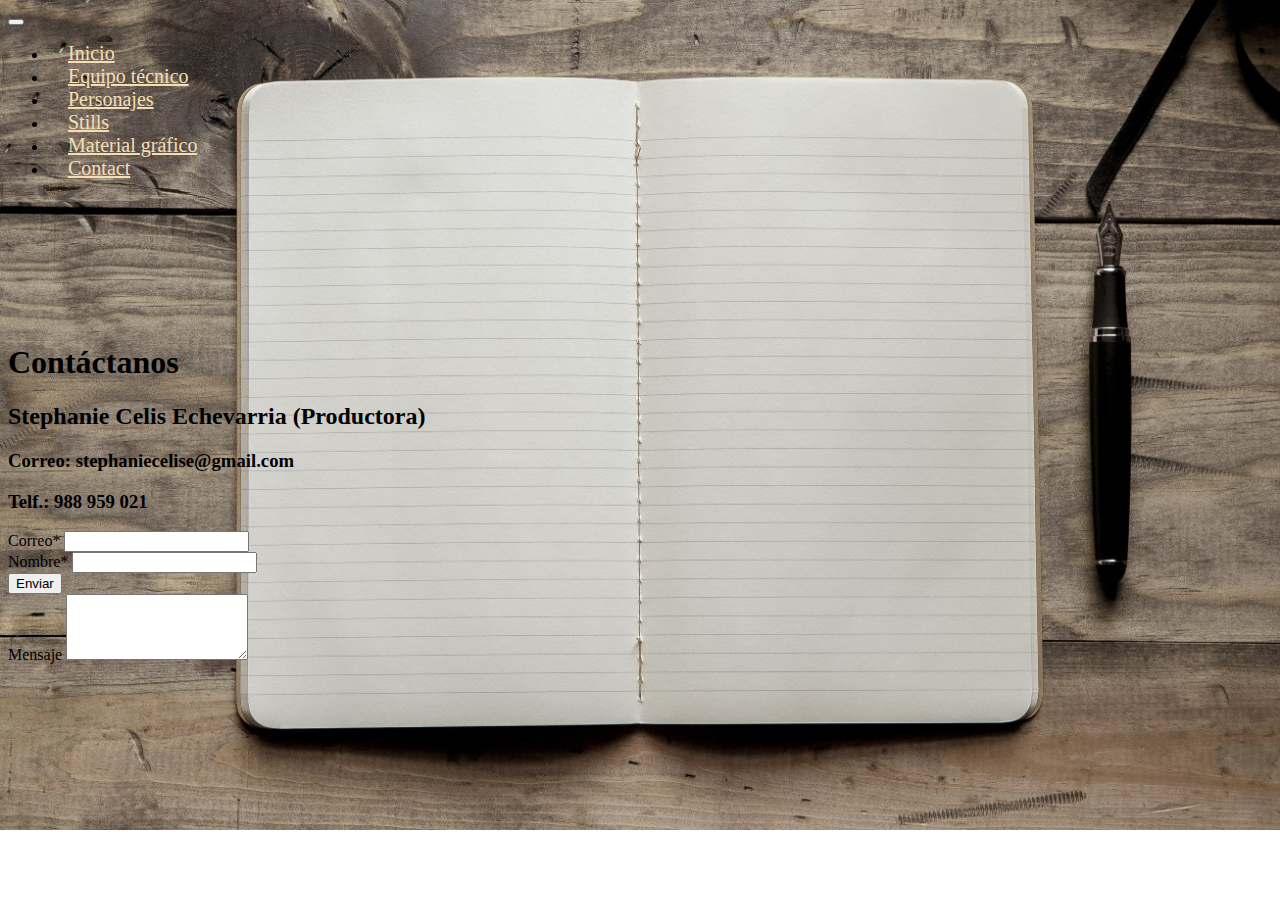
<file: contact.html>
<!DOCTYPE html>
<html>
    <head>
        <meta charset="utf-8">
        <meta name="viewport" content="width=device-width, user-scalable=no, initial-scale=1.0, maximum-scale=1.0, minimum-scale=1.0">

        <!--CSS-->
        <link href="https://cdn.jsdelivr.net/npm/bootstrap@5.2.0-beta1/dist/css/bootstrap.min.css" rel="stylesheet" integrity="sha384-0evHe/X+R7YkIZDRvuzKMRqM+OrBnVFBL6DOitfPri4tjfHxaWutUpFmBp4vmVor" crossorigin="anonymous">
        <link rel="stylesheet" href="styles.css">

        <!--Google Fonts-->
        <link rel="preconnect" href="https://fonts.googleapis.com">
        <link rel="preconnect" href="https://fonts.gstatic.com" crossorigin>
        <link href="https://fonts.googleapis.com/css2?family=Poppins:wght@300&display=swap" rel="stylesheet">

        <title>Contacto</title>

    </head>
    <body>
        <nav class="navbar navbar-expand-lg navbar-background">
            <div class="container-fluid">
              <button class="navbar-toggler" type="button" data-bs-toggle="collapse" data-bs-target="#navbarToggler" aria-controls="navbarToggler" aria-expanded="false" aria-label="Toggle navigation">
                <span class="navbar-toggler-icon"></span>
              </button>
              <div class="collapse navbar-collapse" id="navbarToggler">
                <ul class="navbar-nav me-auto mb-2 mb-lg-0">
                  <li class="nav-item">
                    <a class="nav-link back-nav-btn" href="index.html">Inicio</a>
                  </li>
                  <li class="nav-item">
                    <a class="nav-link back-nav-btn" href="equipo-tecnico.html">Equipo técnico</a>
                  </li>
                  <li>
                      <a class="nav-link back-nav-btn" href="personajes.html">Personajes</a>
                  </li>
                  <li>
                    <a class="nav-link back-nav-btn" href="stills.html">Stills</a>
                </li>
                <li>
                    <a class="nav-link back-nav-btn" href="material-grafico.html">Material gráfico</a>
                </li>
                <li>
                    <a class="nav-link back-nav-btn" href="contact.html">Contact</a>
                </li>
                </ul>
              </div>
            </div>
          </nav>

          <div class="container" style="margin-top: 125px;">
            <div class="row">
                <div class="col-6">
                    <br>
                    <h1 class="p-4 poppins-font-subtitle">Contáctanos</h1>
                </div>
                <div class="col-6">
                    <h2 class="text-center">Stephanie Celis Echevarria (Productora)</h2>
                    <h3 class="text-center">Correo: stephaniecelise@gmail.com</h1>
                    <h3 class="text-center">Telf.: 988 959 021</h3>
                </div>
            </div>
            <div class="row" style>
                <div class="col-6">
                    <form>
                        <div class="mb-3">
                          <label for="exampleInputEmail1" class="form-label">Correo*</label>
                          <input type="email" class="form-control" id="exampleInputEmail1" aria-describedby="emailHelp">
                        </div>
                        <div class="mb-3">
                          <label for="exampleInputPassword1" class="form-label">Nombre*</label>
                          <input type="text" class="form-control" id="exampleInputPassword1">
                        </div>
                        <button type="submit" class="btn btn-primary">Enviar</button>
                      </form>
                </div>
                <div class="col-6">
                    <form>
                        <div class="mb-3">
                          <label for="exampleInputEmail1" class="form-label">Mensaje</label>
                          <textarea class="form-control" id="exampleFormControlTextarea1" rows="4"></textarea>
                      </form>
                </div>
            </div>
          </div>
           <!--Bootstrap JS-->
      <script src="https://cdn.jsdelivr.net/npm/bootstrap@5.2.0-beta1/dist/js/bootstrap.bundle.min.js" integrity="sha384-pprn3073KE6tl6bjs2QrFaJGz5/SUsLqktiwsUTF55Jfv3qYSDhgCecCxMW52nD2" crossorigin="anonymous"></script>
    </body>
</html>
</file>
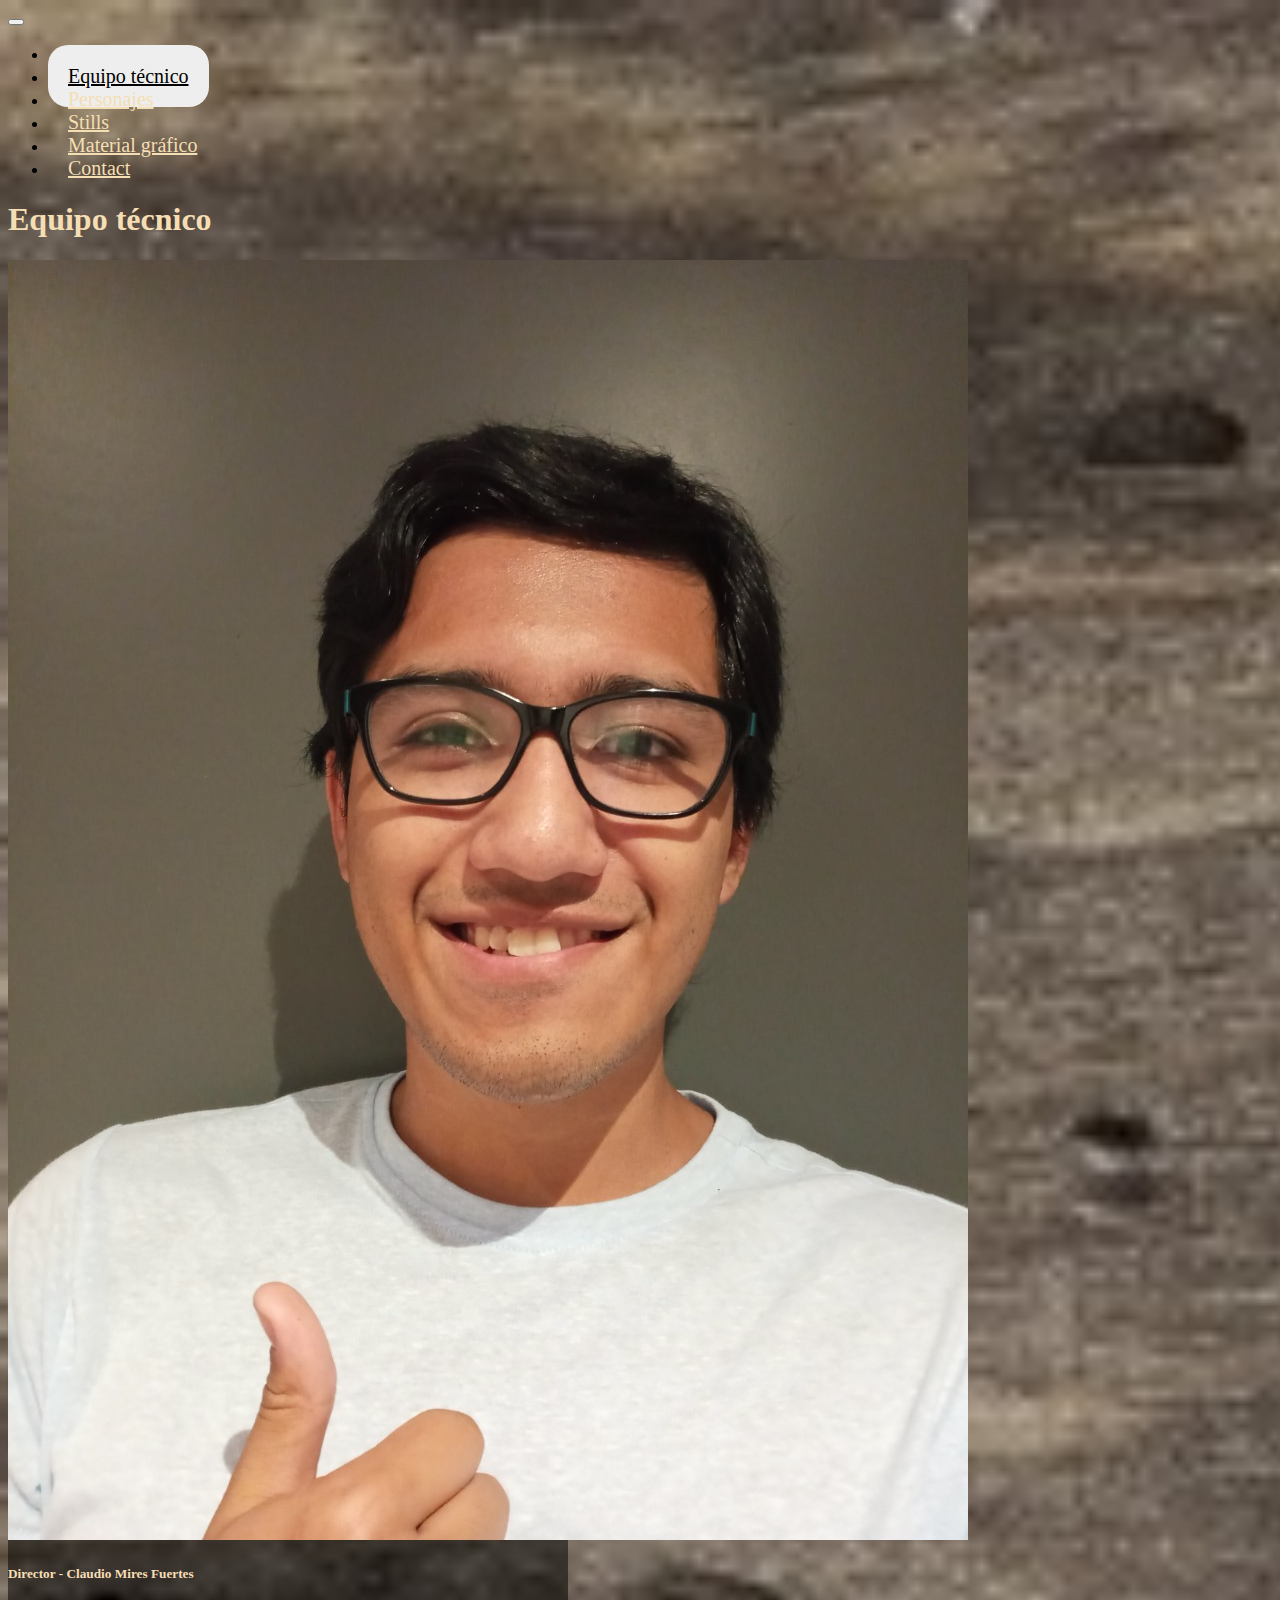
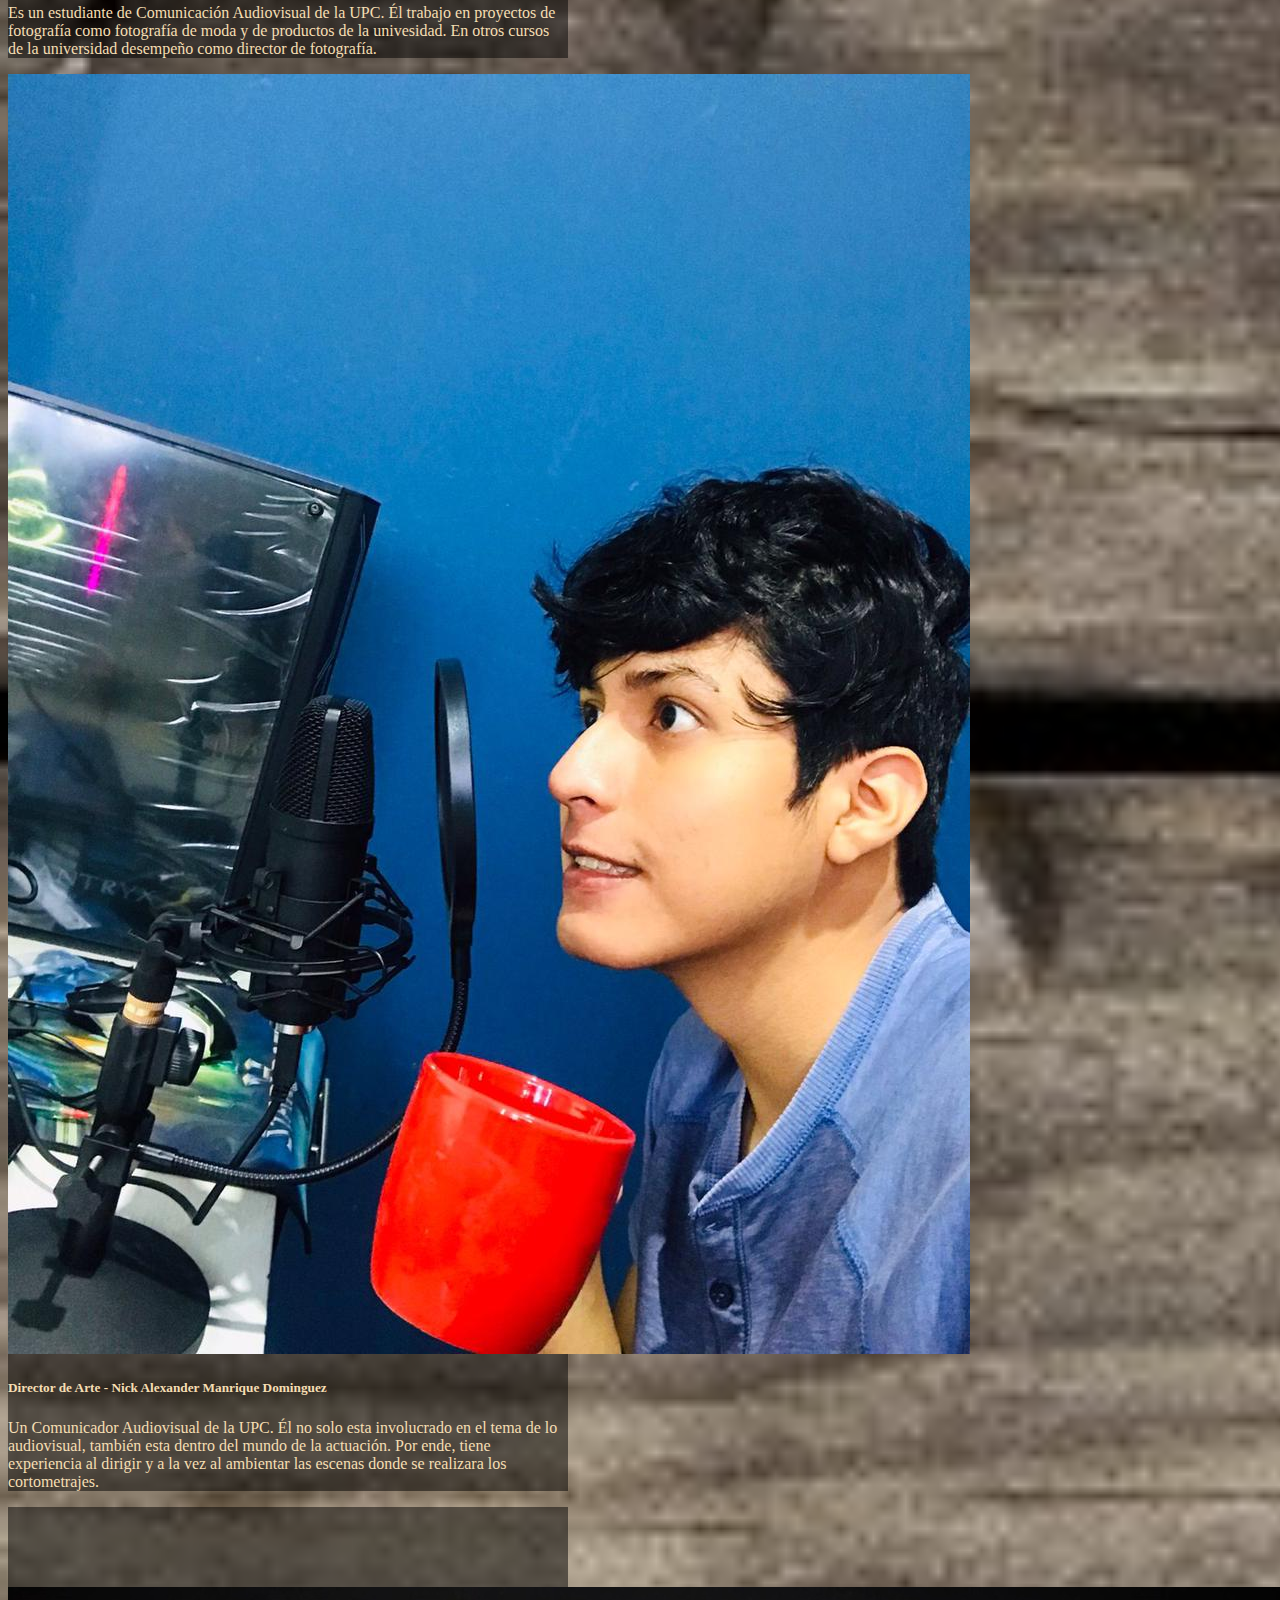
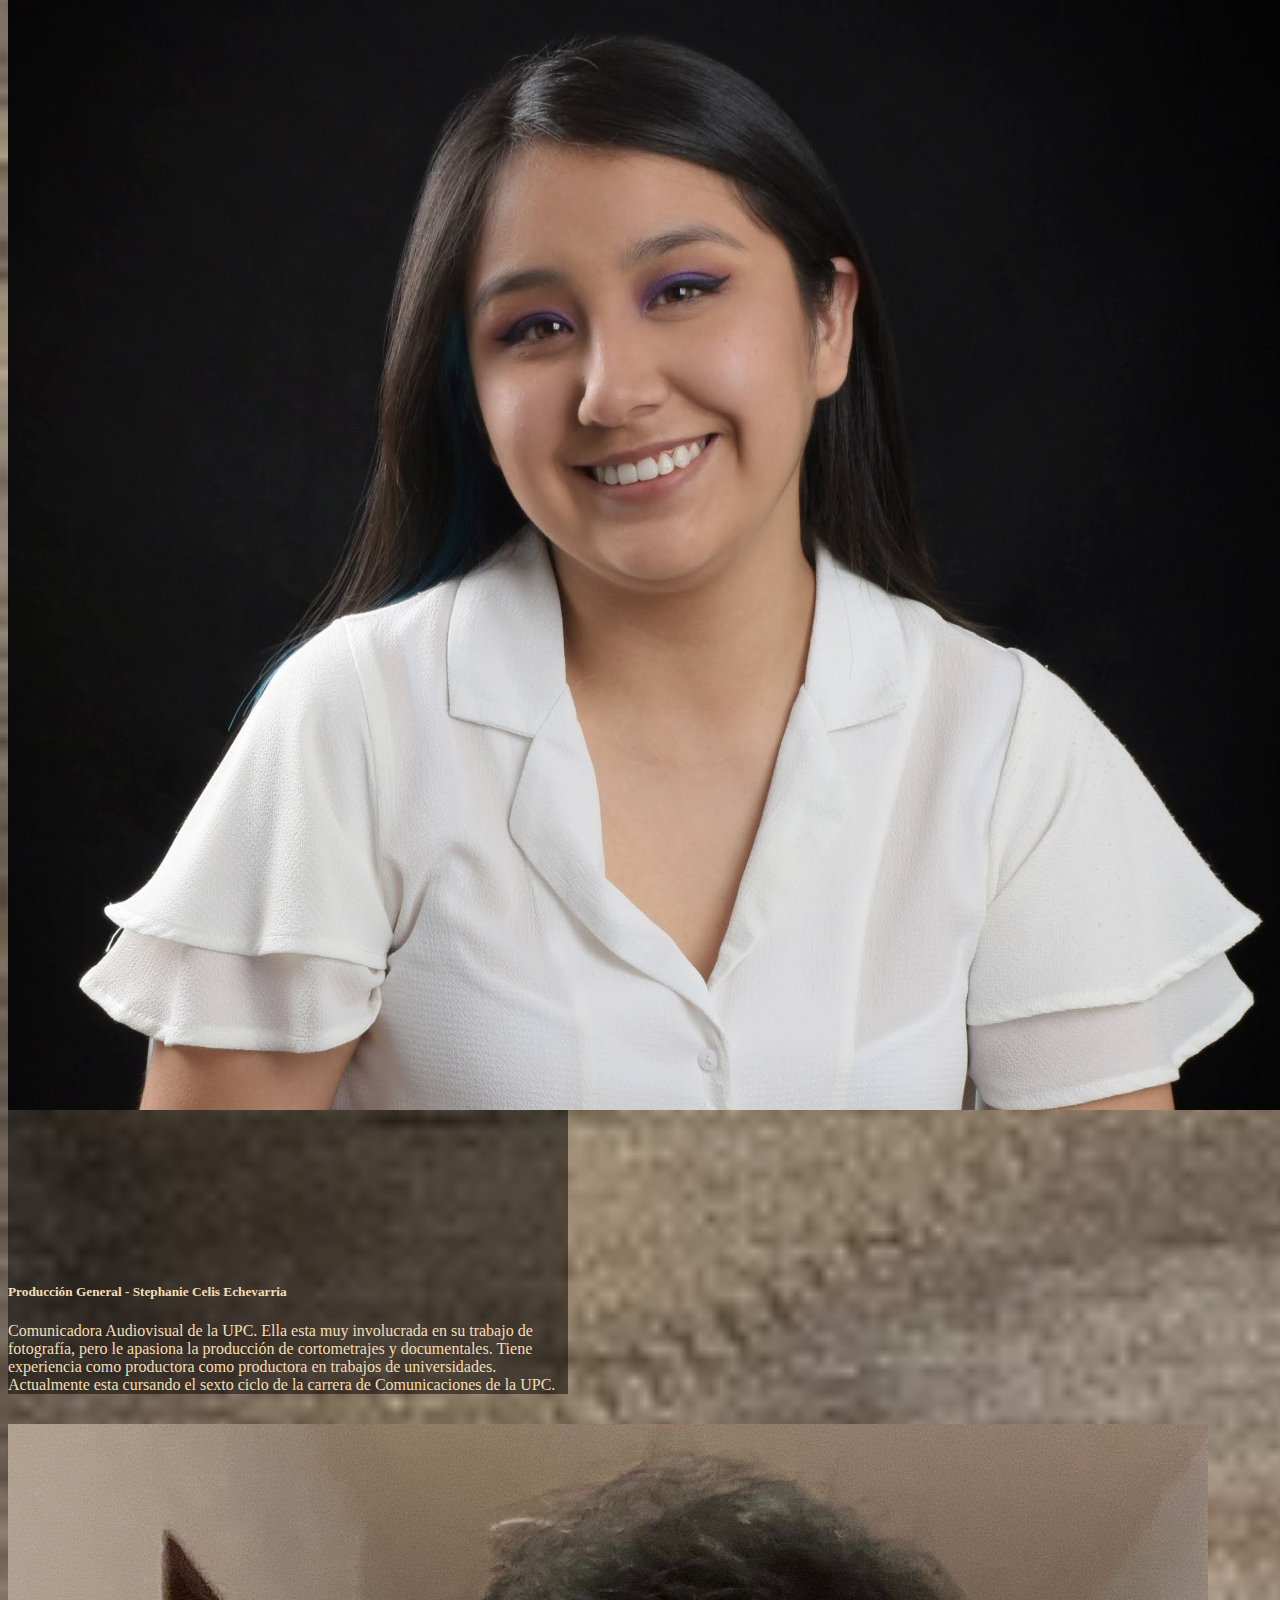
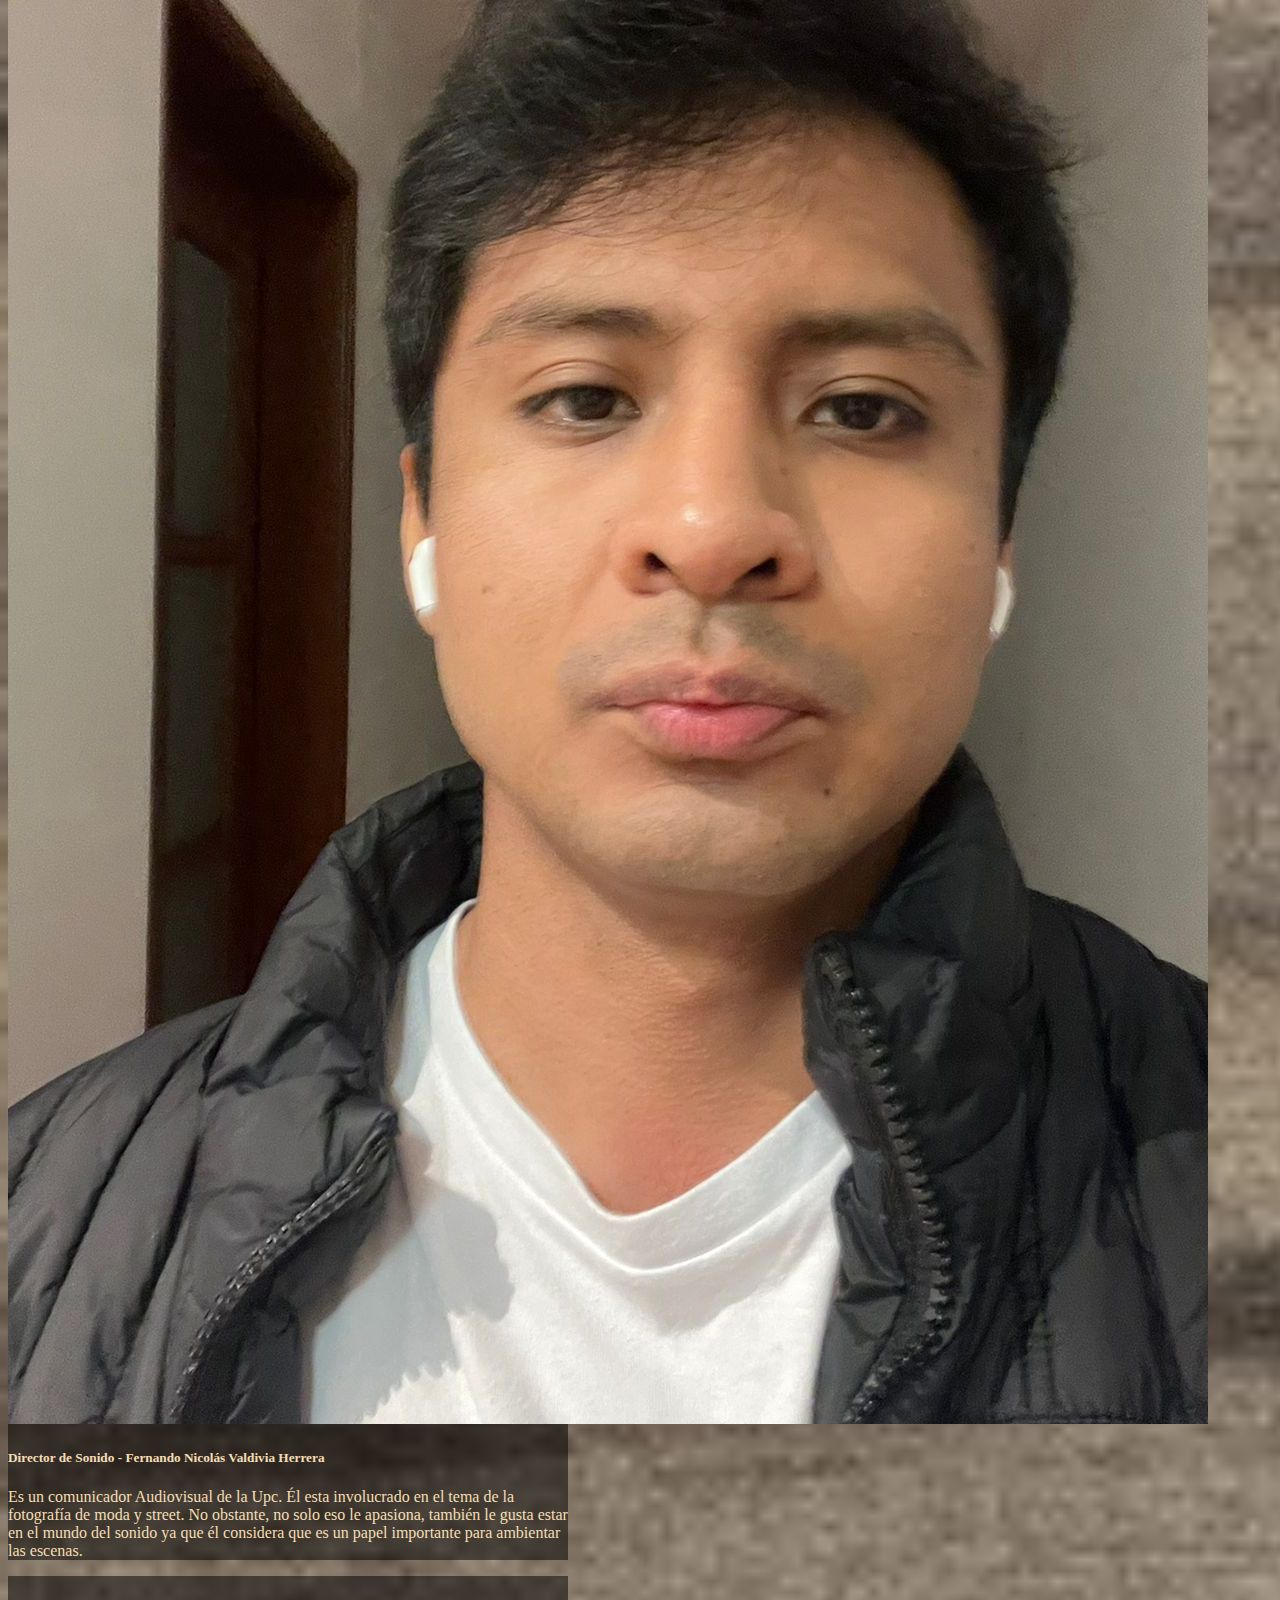
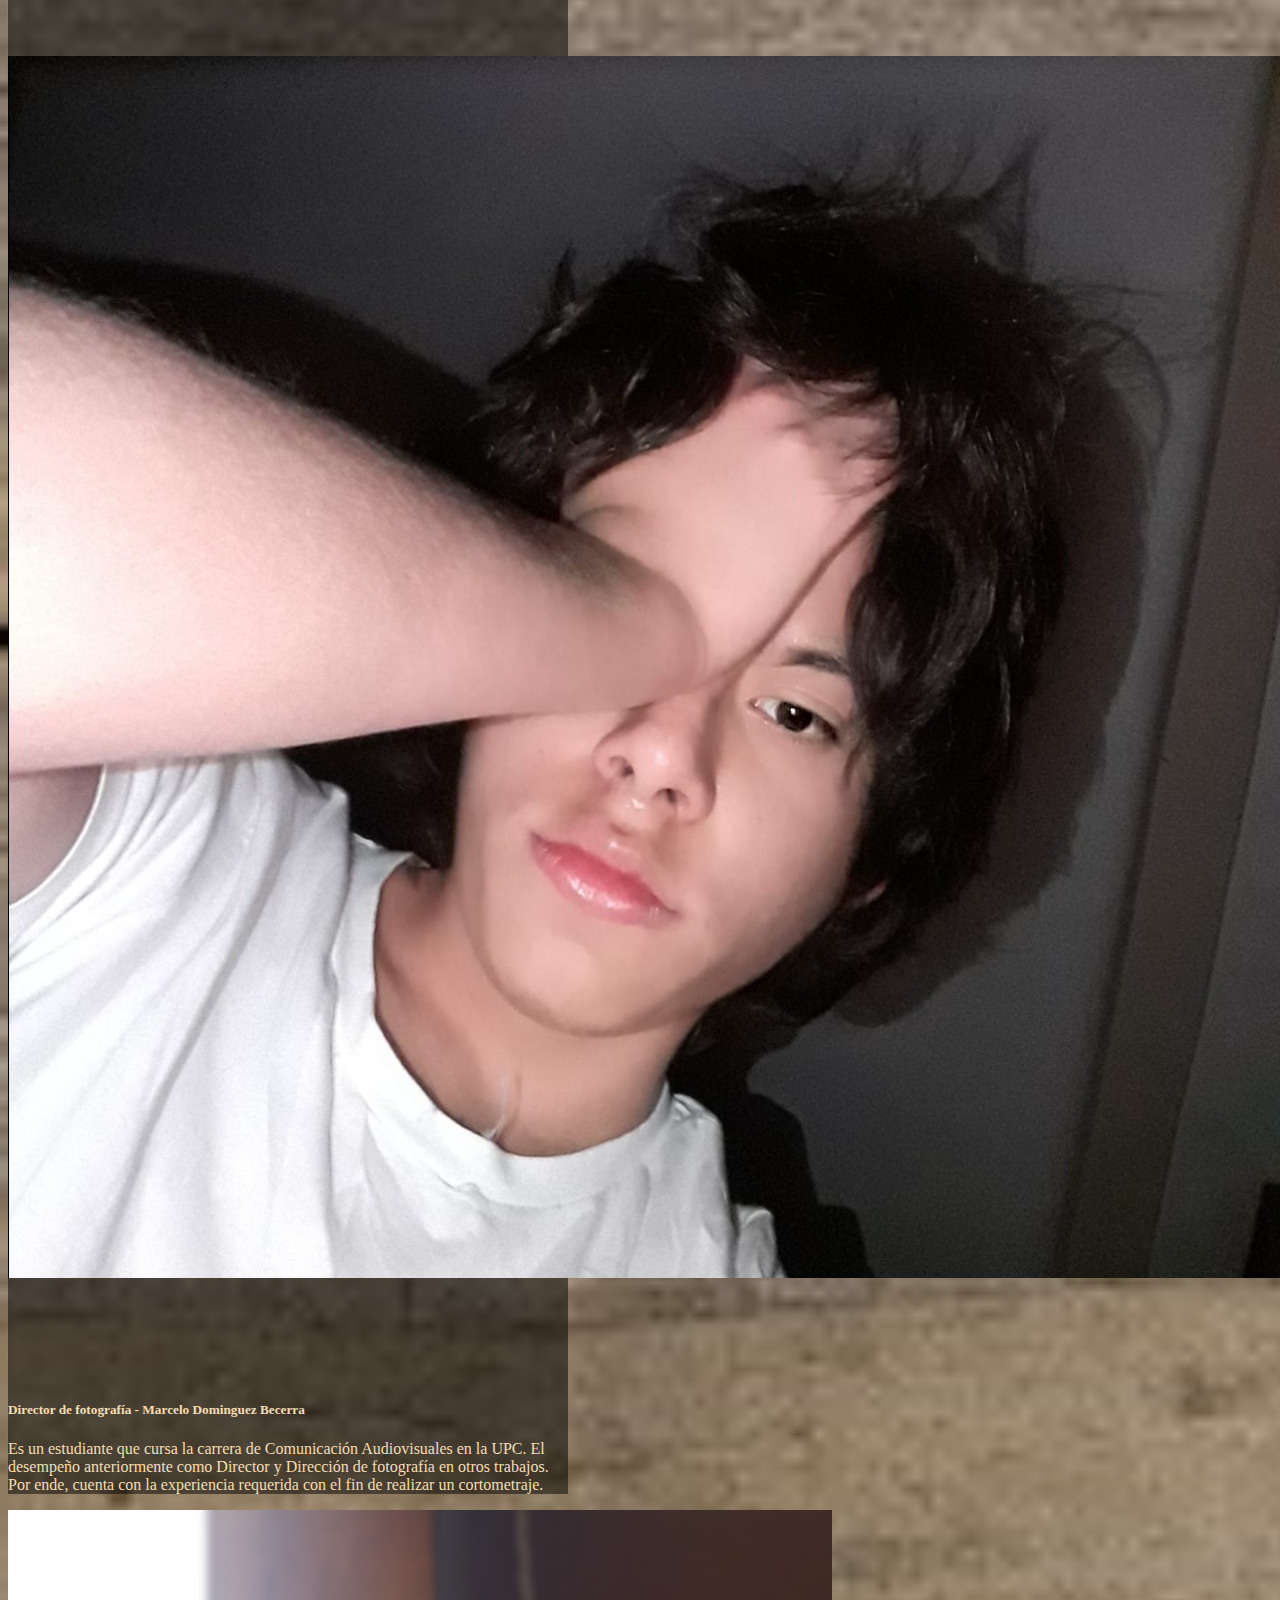
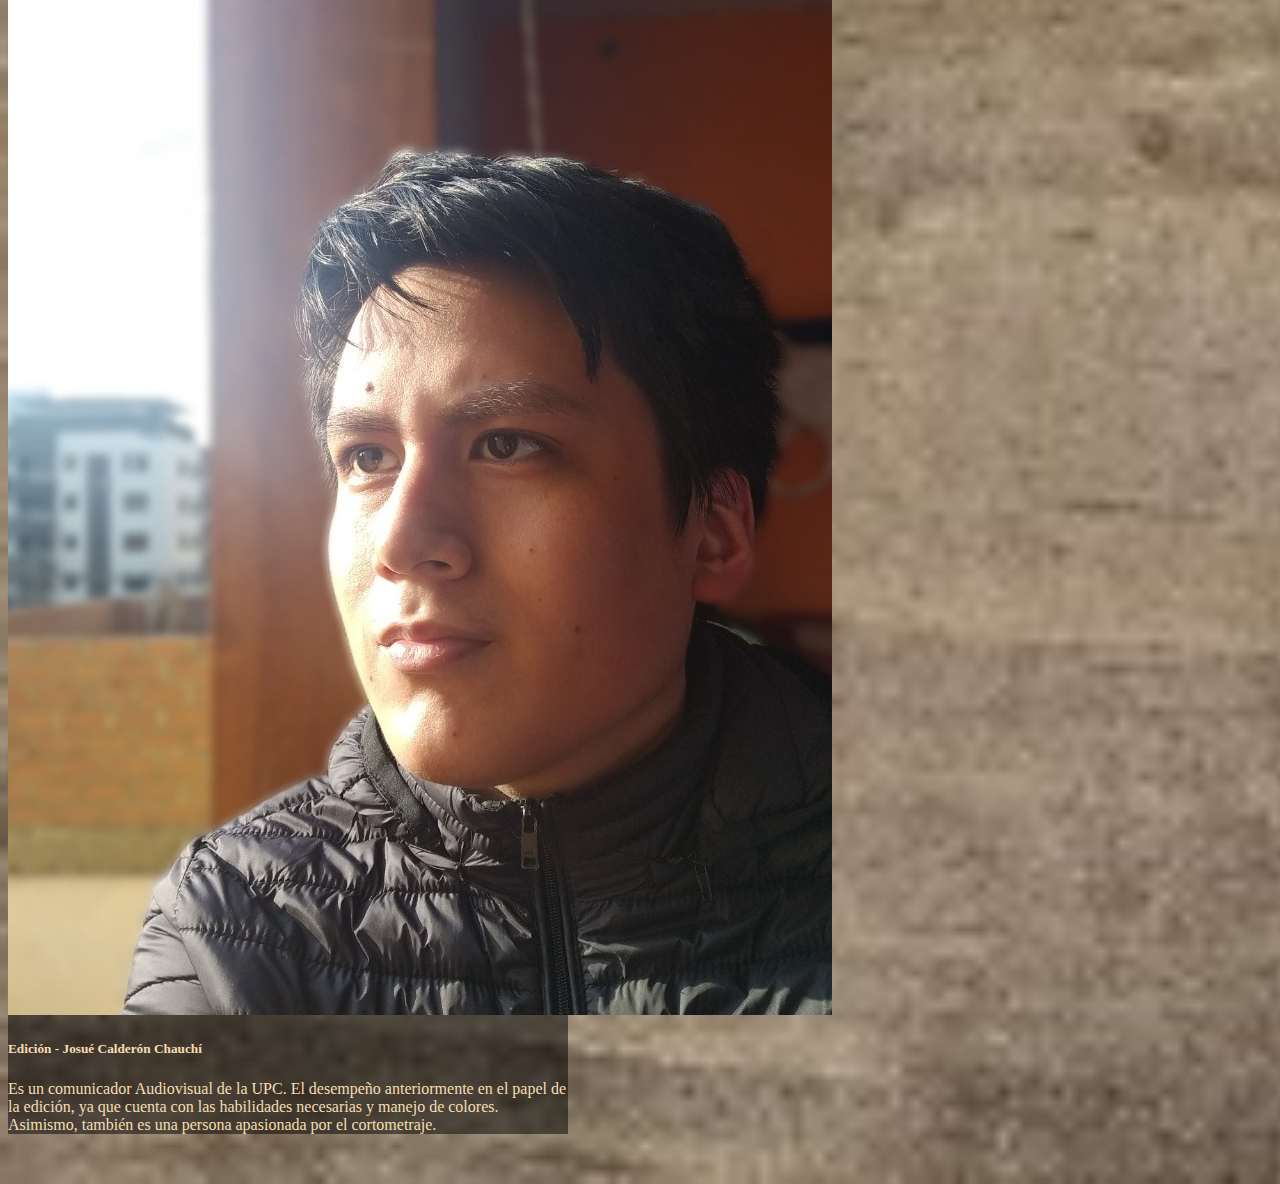
<file: equipo-tecnico.html>
<!DOCTYPE html>
<html>
    <head>
        <meta charset="utf-8">
        <meta name="viewport" content="width=device-width, user-scalable=no, initial-scale=1.0, maximum-scale=1.0, minimum-scale=1.0">

        <!--CSS-->
        <link href="https://cdn.jsdelivr.net/npm/bootstrap@5.2.0-beta1/dist/css/bootstrap.min.css" rel="stylesheet" integrity="sha384-0evHe/X+R7YkIZDRvuzKMRqM+OrBnVFBL6DOitfPri4tjfHxaWutUpFmBp4vmVor" crossorigin="anonymous">
        <link rel="stylesheet" href="styles.css">

        <!--Google Fonts-->
        <link rel="preconnect" href="https://fonts.googleapis.com">
        <link rel="preconnect" href="https://fonts.gstatic.com" crossorigin>
        <link href="https://fonts.googleapis.com/css2?family=Poppins:wght@300&display=swap" rel="stylesheet">

        <title>Equipo técnico</title>

    </head>
    <body>
        <nav class="navbar navbar-expand-lg navbar-background">
            <div class="container-fluid">
              <button class="navbar-toggler" type="button" data-bs-toggle="collapse" data-bs-target="#navbarToggler" aria-controls="navbarToggler" aria-expanded="false" aria-label="Toggle navigation">
                <span class="navbar-toggler-icon"></span>
              </button>
              <div class="collapse navbar-collapse" id="navbarToggler">
                <ul class="navbar-nav me-auto mb-2 mb-lg-0">
                  <li class="nav-item">
                    <a class="nav-link back-nav-btn" href="index.html">Inicio</a>
                  </li>
                  <li class="nav-item">
                    <a class="nav-link active-nav-btn" href="equipo-tecnico.html">Equipo técnico</a>
                  </li>
                  <li>
                      <a class="nav-link back-nav-btn" href="personajes.html">Personajes</a>
                  </li>
                  <li>
                    <a class="nav-link back-nav-btn" href="stills.html">Stills</a>
                </li>
                <li>
                    <a class="nav-link back-nav-btn" href="material-grafico.html">Material gráfico</a>
                </li>
                <li>
                    <a class="nav-link back-nav-btn" href="contact.html">Contact</a>
                </li>
                </ul>
              </div>
            </div>
          </nav>

          <div class="container-fluid">
            <div class="row justify-content-center" style="margin-bottom: 30px;">
                <h1 class="business-info-title text-center" style="color: wheat;">Equipo técnico</h1>
                    <div class="card" style="width: 35rem; margin-right:20px; background-color: rgba(0,0,0,0.5);">
                        <img src="images/director.jpeg" class="card-img-top" alt="zoe-actriz">
                        <div class="card-body">
                          <h5 class="card-title text-center" style="color: wheat;">Director - Claudio Mires Fuertes</h5>
                          <p class="card-text" style="color: wheat;">Es un estudiante de Comunicación Audiovisual de la UPC. Él trabajo en proyectos de fotografía como fotografía de moda y de productos de la univesidad. En otros cursos de la universidad desempeño como director de fotografía.</p>
                        </div>
                    </div>
                    <div class="card" style="width: 35rem; margin-right:20px; background-color: rgba(0,0,0,0.5);">
                        <img src="images/directorarte.jpeg" class="card-img-top" alt="zoe-actriz">
                        <div class="card-body">
                          <h5 class="card-title text-center" style="color: wheat;">Director de Arte - Nick Alexander Manrique Dominguez</h5>
                          <p class="card-text" style="color: wheat;">Un Comunicador Audiovisual de la UPC. Él no solo esta involucrado en el tema de lo audiovisual, también esta dentro del mundo de la actuación. Por ende, tiene experiencia al dirigir y  a la vez al ambientar las escenas donde se realizara los cortometrajes.</p>
                        </div>
                      </div>
                      <div class="card" style="width: 35rem; background-color: rgba(0,0,0,0.5);">
                        <img src="images/directorsonido.jpeg" class="card-img-top" alt="zoe-actriz" style="margin-top:80px;">
                        <div class="card-body" style="margin-top: 170px;">
                          <h5 class="card-title text-center" style="color: wheat;">Producción General - Stephanie Celis Echevarria</h5>
                          <p class="card-text" style="color: wheat;">Comunicadora Audiovisual de la UPC. Ella esta muy involucrada en su trabajo de fotografía, pero le apasiona la producción de cortometrajes y documentales. Tiene experiencia como productora como productora en trabajos de universidades. Actualmente esta cursando el sexto ciclo de la carrera de Comunicaciones de la UPC.</p>
                        </div>
                      </div>
            </div>
            <div class="row justify-content-center" style="margin-bottom: 50px;">
                    <div class="card" style="width: 35rem; margin-right:20px; background-color: rgba(0,0,0,0.5);">
                        <img src="images/sonido.jpeg" class="card-img-top" alt="zoe-actriz">
                        <div class="card-body">
                          <h5 class="card-title text-center" style="color: wheat;">Director de Sonido - Fernando Nicolás Valdivia Herrera</h5>
                          <p class="card-text" style="color: wheat;">Es un comunicador Audiovisual de la Upc. Él esta involucrado en el tema de la fotografía de moda y street. No obstante, no solo eso le apasiona, también le gusta estar en el mundo del sonido ya que él considera que es un papel importante para ambientar las escenas.</p>
                        </div>
                    </div>
                    <div class="card" style="width: 35rem; margin-right:20px; background-color: rgba(0,0,0,0.5);">
                        <img src="images/fotografia.jpeg" class="card-img-top" alt="zoe-actriz" style="margin-top:80px;">
                        <div class="card-body" style="margin-top: 120px;">
                          <h5 class="card-title text-center" style="color: wheat;">Director de fotografía - Marcelo Dominguez Becerra</h5>
                          <p class="card-text" style="color: wheat;">Es un estudiante  que cursa la carrera de Comunicación Audiovisuales en la UPC. El desempeño anteriormente como Director y Dirección de fotografía en otros trabajos. Por ende, cuenta con la experiencia requerida con el fin de realizar un cortometraje.</p>
                        </div>
                      </div>
                      <div class="card" style="width: 35rem; background-color: rgba(0,0,0,0.5);">
                        <img src="images/edicion.jpeg" class="card-img-top" alt="zoe-actriz">
                        <div class="card-body">
                          <h5 class="card-title text-center" style="color: wheat;">Edición - Josué Calderón Chauchí</h5>
                          <p class="card-text" style="color: wheat;">Es un comunicador Audiovisual de la UPC. El desempeño anteriormente en el papel de la edición, ya que cuenta con las habilidades necesarias y manejo de colores. Asimismo, también es una persona apasionada por el cortometraje.</p>
                        </div>
                      </div>
            </div>
        </div>
           <!--Bootstrap JS-->
      <script src="https://cdn.jsdelivr.net/npm/bootstrap@5.2.0-beta1/dist/js/bootstrap.bundle.min.js" integrity="sha384-pprn3073KE6tl6bjs2QrFaJGz5/SUsLqktiwsUTF55Jfv3qYSDhgCecCxMW52nD2" crossorigin="anonymous"></script>
    </body>
</html>
</file>
<file: styles.css>
body {
    background-image: url(images/aea.jpg);
    background-size: cover;
    background-repeat: no-repeat;
}

.back-nav-btn {
    color: wheat;
    font-size: 20px;
    padding: 20px;
    border-radius: 20px;
}

.back-nav-btn:hover {
    color: white;
    background-color: rgba(0,0,0, 0.5);
}

.active-nav-btn {
    font-size: 20px;
    color: black;
    padding: 20px;
    border-radius: 20px;
    background-color: #eee;
}

.carousel-item {
    height:55rem;
    background:black;
    color:white;
    position:relative;
}


.overlay-image {
    position: absolute;
    bottom:0;
    right:0;
    left:0;
    top:0;
    background-position: center;
    background-size:cover;
    opacity:0.5;
}
</file>
